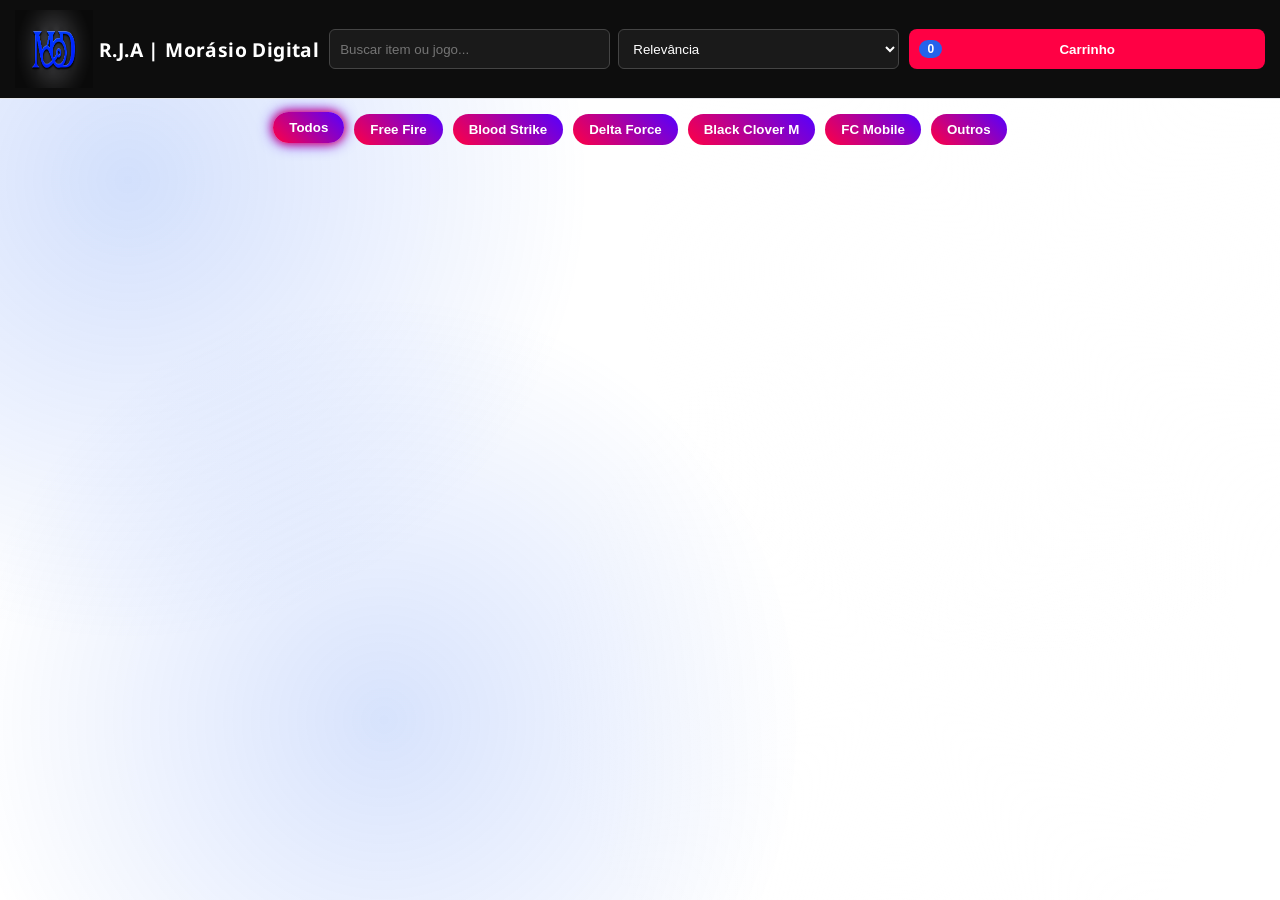
<file: index.html>
<!DOCTYPE html>
<html lang="pt">
<head>
  <meta charset="utf-8" />
  <meta name="viewport" content="width=device-width,initial-scale=1" />
  <title>R.J.A - Morásio Digital</title>
  <link rel="icon" type="image/png" href="logo.png" />
  <link rel="preconnect" href="https://fonts.googleapis.com">
  <link href="https://fonts.googleapis.com/css2?family=Noto+Sans:wght@400;600;700&display=swap" rel="stylesheet">
  <link rel="stylesheet" href="./styles.css" />
  <style>
    /* ===== Layout responsivo do cabeçalho ===== */
    .topbar {
      display: flex;
      flex-wrap: wrap;
      gap: 10px;
      align-items: center;
      justify-content: space-between;
      padding: 10px 15px;
      background: #0d0d0d;
      color: #fff;
    }
    .brand {
      font-size: 1.2rem;
      font-weight: 700;
      display: flex;
      align-items: center;
      gap: 6px;
    }
    .brand img {
      width: 78px;
      height: 78px;
    }
    .search-area {
      display: flex;
      flex-wrap: wrap;
      gap: 8px;
      flex: 1;
      min-width: 250px;
    }
    .search-area input,
    .search-area select {
      padding: 6px 10px;
      border: 1px solid #444;
      border-radius: 6px;
      background: #1a1a1a;
      color: #fff;
      flex: 1;
    }
    .cart-button {
      background: #ff0044;
      color: #fff;
      border: none;
      border-radius: 8px;
      padding: 8px 150px;
      cursor: pointer;
      font-weight: bold;
      transition: transform 0.3s;
    }
    .cart-button:hover {
      transform: scale(1.05);
    }

    /* ===== Filtros gamer ===== */
    .game-filter {
      display: flex;
      gap: 10px;
      flex-wrap: wrap;
      justify-content: center;
      margin: 15px auto;
    }
    .game-filter .pill {
      background: linear-gradient(45deg, #ff0044, #5500ff);
      border: none;
      border-radius: 25px;
      padding: 8px 16px;
      font-weight: 600;
      color: #fff;
      cursor: pointer;
      transition: transform 0.2s, box-shadow 0.2s;
    }
    .game-filter .pill:hover,
    .game-filter .pill.active {
      transform: translateY(-2px);
      box-shadow: 0 0 10px #ff0044, 0 0 15px #5500ff;
    }

    /* ===== Grid de produtos ===== */
    .grid {
      display: grid;
      grid-template-columns: repeat(auto-fill, minmax(180px, 1fr));
      gap: 15px;
      padding: 10px;
    }
    @media (max-width: 600px) {
      .grid {
        grid-template-columns: repeat(2, 1fr); /* 2 colunas no celular */
      }
    }

    /* ===== Card de produto ===== */
    .product-card {
      background: #111;
      border-radius: 12px;
      padding: 12px;
      text-align: center;
      color: #2c2c2c;
      transition: transform 0.2s, box-shadow 0.2s;
    }
    .product-card:hover {
      transform: translateY(-5px) scale(1.03);
      box-shadow: 0 0 12px #ff0044, 0 0 18px #5500ff;
    }
.card img.thumb {
  width: 100%;
  height: 190px;       /* controla a altura fixa */
  object-fit: cover;   /* mantém proporção e corta se necessário */
  object-position: center;
  display: block;
    }
    .product-card h4,
    .product-card p {
      margin: 5px 0;
    }
    .product-card button {
      margin-top: 8px;
      background: linear-gradient(45deg, #ff0044, #5500ff);
      border: none;
      border-radius: 8px;
      padding: 8px 12px;
      color: #fff;
      font-weight: bold;
      cursor: pointer;
      transition: transform 0.2s, box-shadow 0.2s;
    }
    .product-card button:hover {
      transform: scale(1.05);
      box-shadow: 0 0 8px #ff0044, 0 0 12px #5500ff;
    }
  </style>
</head>
<body>
  <!-- Header -->
  <header class="topbar">
    <div class="brand">
      <img src="logo.png" alt="Logo">
      <span class="brand-text">R.J.A | Morásio Digital</span>
    </div>
    <div class="search-area">
      <input id="searchInput" type="search" placeholder="Buscar item ou jogo..." aria-label="Buscar" />
      <select id="sortSelect" aria-label="Ordenar">
        <option value="relevance">Relevância</option>
        <option value="price-asc">Preço: menor → maior</option>
        <option value="price-desc">Preço: maior → menor</option>
        <option value="name-asc">Nome: A → Z</option>
      </select>
    </div>
    <button class="cart-button" id="openCartBtn" aria-label="Abrir carrinho">
      <span class="cart-count" id="cartCount">0</span>
      Carrinho
    </button>
  </header>


  <!-- Filtros por jogo -->
  <nav class="game-filter" id="gameFilter" aria-label="Filtrar por jogo">
    <button class="pill active" data-game="all">Todos</button>
    <button class="pill" data-game="Free Fire">Free Fire</button>
    <button class="pill" data-game="Blood Strike">Blood Strike</button>
    <button class="pill" data-game="Delta Force">Delta Force</button>
    <button class="pill" data-game="Black Clover M">Black Clover M</button>
    <button class="pill" data-game="FC Mobile">FC Mobile</button>
    <button class="pill" data-game="Outros">Outros</button>
  </nav>

  <!-- Grid de produtos -->
  <main class="container">
    <section id="productsGrid" class="grid" aria-live="polite"></section>
  </main>

  <!-- Carrinho lateral -->
  <aside class="cart-drawer" id="cartDrawer" aria-hidden="true" aria-label="Carrinho">
    <div class="cart-header">
      <h2>Seu Carrinho</h2>
      <button id="closeCartBtn" class="icon-btn" aria-label="Fechar carrinho">✕</button>
    </div>
    <div id="cartItems" class="cart-items"></div>
    <div class="cart-footer">
      <div class="row">
        <span>Subtotal</span>
        <strong id="cartSubtotal">AOA 0,00</strong>
      </div>
      <div class="row small">
        <span>Taxas</span>
        <span>Incluídas no preço</span>
      </div>
      <button id="checkoutBtn" class="primary">Finalizar compra</button>
    </div>
  </aside>
  <div id="overlay" class="overlay" hidden></div>

  <!-- Modal de checkout -->
  <dialog id="checkoutModal" class="modal">
    <form method="dialog" class="checkout-form" id="checkoutForm">
      <div class="modal-header">
        <h3>Finalizar compra</h3>
        <button class="icon-btn" id="closeCheckout" aria-label="Fechar">✕</button>
      </div>
      <div class="form-grid">
        <label>
          Nome completo
          <input name="nome" required autocomplete="name" />
        </label>
        <label>
          Email
          <input type="email" name="email" required autocomplete="email" />
        </label>
        <label>
          Telefone (WhatsApp)
          <input type="tel" name="telefone" required inputmode="tel" />
        </label>
        <label>
          ID do jogador
          <input name="idJogador" required />
        </label>
        <label>
          Nickname no jogo
          <input name="nickname" required />
        </label>
        <label>
          Código de Convite
          <input name="convite" required autocomplete="convite" />
        </label>
        <label>
          Método de pagamento
          <select name="pagamento" required>
            <option value="Pagamento Presencial">Pagamento Presencial</option>
            <option value="Express: 973929712">Express</option>
            <option value="Unitel Money: 973929712">Unitel Money</option>
            <option value="Entidade: 10116 |Referência: 930441438">Referência</option>
            <option value="BAI: 0040.0000.9841.5347.1016.4">Transferência Banco BAI</option>
            <option value="BFA: 0006.0000.6124.2719.3019.8">Transferência Banco BFA</option>
          </select>
        </label>
      </div>
      <div class="summary" id="checkoutSummary"></div>
      <div class="actions">
        <button type="button" class="ghost" id="cancelCheckout">Cancelar</button>
        <button type="submit" class="primary">Confirmar pedido</button>
      </div>
    </form>
  </dialog>

  <!-- Import map + App -->
  <script type="importmap">
  {
    "imports": {
      "nanoid": "https://esm.sh/nanoid@5.0.7/non-secure"
    }
  }
  </script>
  <script type="module" src="./app.js"></script>
</body>
</html>
</file>
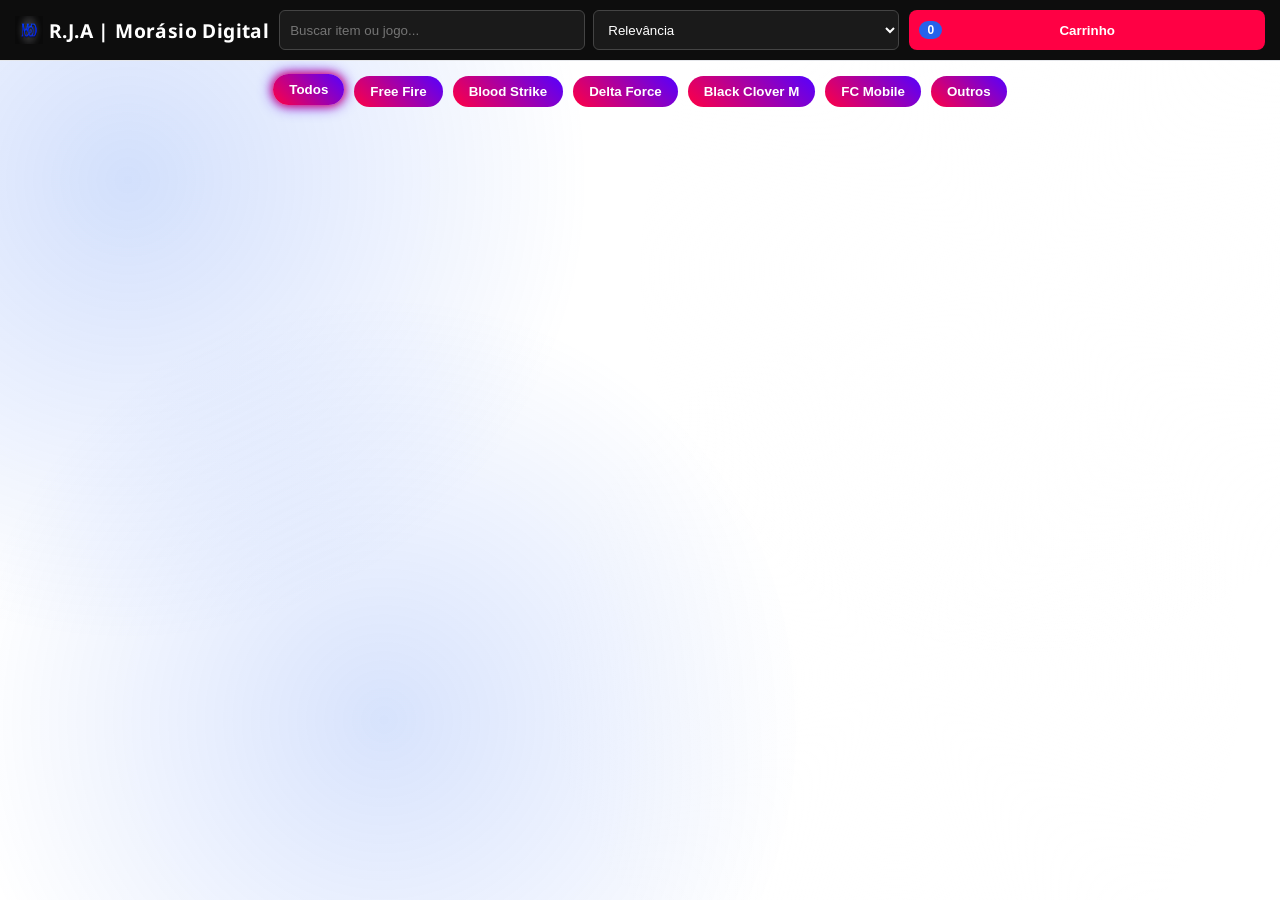
<file: teste.html>
<!DOCTYPE html>
<html lang="pt">
<head>
  <meta charset="utf-8" />
  <meta name="viewport" content="width=device-width,initial-scale=1" />
  <title>R.J.A - Morásio Digital</title>
  <link rel="icon" type="image/png" href="logo.png" />
  <link rel="preconnect" href="https://fonts.googleapis.com">
  <link href="https://fonts.googleapis.com/css2?family=Noto+Sans:wght@400;600;700&display=swap" rel="stylesheet">
  <link rel="stylesheet" href="./styles.css" />
  <style>
    /* ===== Layout responsivo do cabeçalho ===== */
    .topbar {
      display: flex;
      flex-wrap: wrap;
      gap: 10px;
      align-items: center;
      justify-content: space-between;
      padding: 10px 15px;
      background: #0d0d0d;
      color: #fff;
    }
    .brand {
      font-size: 1.2rem;
      font-weight: 700;
      display: flex;
      align-items: center;
      gap: 6px;
    }
    .brand img {
      width: 28px;
      height: 28px;
    }
    .search-area {
      display: flex;
      flex-wrap: wrap;
      gap: 8px;
      flex: 1;
      min-width: 250px;
    }
    .search-area input,
    .search-area select {
      padding: 6px 10px;
      border: 1px solid #444;
      border-radius: 6px;
      background: #1a1a1a;
      color: #fff;
      flex: 1;
    }
    .cart-button {
      background: #ff0044;
      color: #fff;
      border: none;
      border-radius: 8px;
      padding: 8px 150px;
      cursor: pointer;
      font-weight: bold;
      transition: transform 0.3s;
    }
    .cart-button:hover {
      transform: scale(1.05);
    }

    /* ===== Filtros gamer ===== */
    .game-filter {
      display: flex;
      gap: 10px;
      flex-wrap: wrap;
      justify-content: center;
      margin: 15px auto;
    }
    .game-filter .pill {
      background: linear-gradient(45deg, #ff0044, #5500ff);
      border: none;
      border-radius: 25px;
      padding: 8px 16px;
      font-weight: 600;
      color: #fff;
      cursor: pointer;
      transition: transform 0.2s, box-shadow 0.2s;
    }
    .game-filter .pill:hover,
    .game-filter .pill.active {
      transform: translateY(-2px);
      box-shadow: 0 0 10px #ff0044, 0 0 15px #5500ff;
    }

    /* ===== Grid de produtos ===== */
    .grid {
      display: grid;
      grid-template-columns: repeat(auto-fill, minmax(180px, 1fr));
      gap: 15px;
      padding: 10px;
    }
    @media (max-width: 600px) {
      .grid {
        grid-template-columns: repeat(2, 1fr); /* 2 colunas no celular */
      }
    }

    /* Novo estilo de botão amarelo flutuante nos cards */
.product-card {
  position: relative;
  overflow: hidden;
}

.product-card button {
  width: 42px;
  height: 42px;
  border-radius: 50%;
  background: #FFC700;
  border: none;
  display: flex;
  align-items: center;
  justify-content: center;
  font-size: 20px;
  font-weight: bold;
  cursor: pointer;
  position: absolute;
  right: 12px;
  bottom: 12px;
  transition: transform 0.2s ease-in-out;
}

.product-card button:hover {
  transform: scale(1.1);
}
    }
.card img.thumb {
  width: 100%;
  height: 190px;       /* controla a altura fixa */
  object-fit: cover;   /* mantém proporção e corta se necessário */
  object-position: center;
  display: block;
    }
    .product-card h4,
    .product-card p {
      margin: 5px 0;
    }
    .product-card button {
      margin-top: 8px;
      background: linear-gradient(45deg, #ff0044, #5500ff);
      border: none;
      border-radius: 8px;
      padding: 8px 12px;
      color: #fff;
      font-weight: bold;
      cursor: pointer;
      transition: transform 0.2s, box-shadow 0.2s;
    }
    .product-card button:hover {
      transform: scale(1.05);
      box-shadow: 0 0 8px #ff0044, 0 0 12px #5500ff;
    }
  </style>
</head>
<body>
  <!-- Header -->
  <header class="topbar">
    <div class="brand">
      <img src="logo.png" alt="Logo">
      <span class="brand-text">R.J.A | Morásio Digital</span>
    </div>
    <div class="search-area">
      <input id="searchInput" type="search" placeholder="Buscar item ou jogo..." aria-label="Buscar" />
      <select id="sortSelect" aria-label="Ordenar">
        <option value="relevance">Relevância</option>
        <option value="price-asc">Preço: menor → maior</option>
        <option value="price-desc">Preço: maior → menor</option>
        <option value="name-asc">Nome: A → Z</option>
      </select>
    </div>
    <button class="cart-button" id="openCartBtn" aria-label="Abrir carrinho">
      <span class="cart-count" id="cartCount">0</span>
      Carrinho
    </button>
  </header>


  <!-- Filtros por jogo -->
  <nav class="game-filter" id="gameFilter" aria-label="Filtrar por jogo">
    <button class="pill active" data-game="all">Todos</button>
    <button class="pill" data-game="Free Fire">Free Fire</button>
    <button class="pill" data-game="Blood Strike">Blood Strike</button>
    <button class="pill" data-game="Delta Force">Delta Force</button>
    <button class="pill" data-game="Black Clover M">Black Clover M</button>
    <button class="pill" data-game="FC Mobile">FC Mobile</button>
    <button class="pill" data-game="Outros">Outros</button>
  </nav>

  <!-- Grid de produtos -->
  <main class="container">
    <section id="productsGrid" class="grid" aria-live="polite"></section>
  </main>

  <!-- Carrinho lateral -->
  <aside class="cart-drawer" id="cartDrawer" aria-hidden="true" aria-label="Carrinho">
    <div class="cart-header">
      <h2>Seu Carrinho</h2>
      <button id="closeCartBtn" class="icon-btn" aria-label="Fechar carrinho">✕</button>
    </div>
    <div id="cartItems" class="cart-items"></div>
    <div class="cart-footer">
      <div class="row">
        <span>Subtotal</span>
        <strong id="cartSubtotal">AOA 0,00</strong>
      </div>
      <div class="row small">
        <span>Taxas</span>
        <span>Incluídas no preço</span>
      </div>
      <button id="checkoutBtn" class="primary">Finalizar compra</button>
    </div>
  </aside>
  <div id="overlay" class="overlay" hidden></div>

  <!-- Modal de checkout -->
  <dialog id="checkoutModal" class="modal">
    <form method="dialog" class="checkout-form" id="checkoutForm">
      <div class="modal-header">
        <h3>Finalizar compra</h3>
        <button class="icon-btn" id="closeCheckout" aria-label="Fechar">✕</button>
      </div>
      <div class="form-grid">
        <label>
          Nome completo
          <input name="nome" required autocomplete="name" />
        </label>
        <label>
          Email
          <input type="email" name="email" required autocomplete="email" />
        </label>
        <label>
          Telefone (WhatsApp)
          <input type="tel" name="telefone" required inputmode="tel" />
        </label>
        <label>
          ID do jogador
          <input name="idJogador" required />
        </label>
        <label>
          Nickname no jogo
          <input name="nickname" required />
        </label>
        <label>
          Código de Convite
          <input name="convite" required autocomplete="convite" />
        </label>
        <label>
          Método de pagamento
          <select name="pagamento" required>
            <option value="Pagamento Presencial">Pagamento Presencial</option>
            <option value="Express: 973929712">Express</option>
            <option value="Unitel Money: 973929712">Unitel Money</option>
            <option value="Entidade: 10116 |Referência: 930441438">Referência</option>
            <option value="BAI: 0040.0000.9841.5347.1016.4">Transferência Banco BAI</option>
            <option value="BFA: 0006.0000.6124.2719.3019.8">Transferência Banco BFA</option>
          </select>
        </label>
      </div>
      <div class="summary" id="checkoutSummary"></div>
      <div class="actions">
        <button type="button" class="ghost" id="cancelCheckout">Cancelar</button>
        <button type="submit" class="primary">Confirmar pedido</button>
      </div>
    </form>
  </dialog>

  <!-- Import map + App -->
  <script type="importmap">
  {
    "imports": {
      "nanoid": "https://esm.sh/nanoid@5.0.7/non-secure"
    }
  }
  </script>
  <script type="module" src="./app.js"></script>
</body>
</html>
</file>
<file: styles.css>
:root {
  --bg: #ffffff;
  --text: #111111;
  --muted: #6b7280;
  --line: #e5e7eb;
  --accent: #2563eb;
  --radius: 12px;
  --shadow: 0 6px 24px rgba(0,0,0,0.08);
}

* { box-sizing: border-box; }
html, body { height: 100%; }
body {
  margin: 0;
  font-family: "Noto Sans", system-ui, -apple-system, Segoe UI, Roboto, Arial, sans-serif;
  background: var(--bg);
  color: var(--text);
  position: relative;
}

/* Topbar */
.topbar {
  position: sticky; top: 0; z-index: 20;
  display: grid; grid-template-columns: 1fr auto auto; gap: 16px;
  align-items: center;
  padding: 16px 20px; border-bottom: 1px solid var(--line);
  background: rgba(255,255,255,0.9); backdrop-filter: saturate(1.2) blur(6px);
}
.brand { display: inline-flex; align-items: center; gap: 10px; font-weight: 700; }
.logo-dot { width: 14px; height: 14px; border-radius: 50%; background: var(--accent); box-shadow: 0 0 0 4px #1111; }
.brand-text { letter-spacing: 0.4px; }

.search-area { display: grid; grid-template-columns: 1fr 220px; gap: 12px; }
.search-area input, .search-area select {
  height: 40px; padding: 0 12px; border: 1px solid var(--line); border-radius: 10px; background: #fff;
}
.cart-button {
  height: 40px; padding: 0 12px 0 44px; border: 1px solid var(--line); border-radius: 10px; background: #fff; cursor: pointer;
  position: relative; transition: transform .08s ease;
}
.cart-button:active { transform: scale(0.98); }
.cart-count {
  position: absolute; left: 10px; top: 50%; transform: translateY(-50%);
  background: var(--accent); color: #fff; font-size: 12px; padding: 2px 8px; border-radius: 999px;
}

/* Filters */
.game-filter .pill {
  background: linear-gradient(45deg, #ff0044, #5500ff);
  border: none;
  border-radius: 25px;
  padding: 8px 16px;
  font-weight: 600;
  color: #fff;
  cursor: pointer;
  transition: transform 0.2s, box-shadow 0.2s;
}
.game-filter .pill:hover,
.game-filter .pill.active {
  transform: translateY(-2px);
  box-shadow: 0 0 10px #ff0044, 0 0 15px #5500ff;
}

/* Layout */
.container { max-width: 1200px; margin: 0 auto; padding: 20px; }
.grid {
  display: grid; gap: 16px;
  grid-template-columns: repeat(auto-fill, minmax(220px, 1fr));
}

/* Product card */
.card {
  border: 1px solid var(--line);
  border-radius: var(--radius);
  overflow: hidden;
  background: #fff;
  box-shadow: var(--shadow);

  display: flex;
  flex-direction: column;
  justify-content: flex-start;
  align-items: center;
  text-align: center;

  transition: transform .12s ease;
}
.card:hover { transform: translateY(-2px); }

.thumb {
  width: 100%;
  height: 180px;
  object-fit: contain;
  background: #f6f6f6;
  display: block;
}

.card-body {
  flex: 1;
  display: flex;
  flex-direction: column;
  justify-content: center;
  align-items: center;
  gap: 8px;
  padding: 12px;
}

.game {
  color: var(--muted);
  font-size: 12px;
  text-transform: uppercase;
  letter-spacing: .06em;
}
.title { font-weight: 700; line-height: 1.2; }
.price { font-weight: 600; }

.add-btn {
  height: 36px;
  border-radius: 10px;
  border: 1px solid var(--accent);
  background: var(--accent);
  color: #fff;
  cursor: pointer;
  padding: 0 16px;
  margin-top: 10px;
}

/* Cart drawer */
.cart-drawer {
  position: fixed; top: 0; right: -420px; width: 380px; max-width: 90vw; height: 100%;
  background: #fff; border-left: 1px solid var(--line); box-shadow: -6px 0 24px rgba(0,0,0,0.08);
  display: grid; grid-template-rows: auto 1fr auto; transition: right .18s ease;
  z-index: 40;
}
.cart-drawer.open { right: 0; }
.cart-header { display: flex; justify-content: space-between; align-items: center; padding: 16px; border-bottom: 1px solid var(--line); }
.icon-btn { background: transparent; border: 1px solid var(--line); border-radius: 10px; height: 36px; padding: 0 10px; cursor: pointer; }
.cart-items { padding: 12px; overflow: auto; display: grid; gap: 12px; }
.cart-item { display: grid; grid-template-columns: 56px 1fr auto; gap: 10px; align-items: center; }
.cart-item img { width: 56px; height: 56px; object-fit: cover; border-radius: 8px; border: 1px solid var(--line); }
.cart-item .name { font-weight: 600; }
.cart-item .meta { color: var(--muted); font-size: 12px; }
.qty {
  display: inline-flex; align-items: center; border: 1px solid var(--line); border-radius: 8px; overflow: hidden;
}
.qty button { width: 28px; height: 28px; border: 0; background: #f7f7f7; cursor: pointer; }
.qty span { width: 34px; text-align: center; }
.cart-footer { border-top: 1px solid var(--line); padding: 12px; display: grid; gap: 8px; }
.cart-footer .row { display: flex; justify-content: space-between; align-items: center; }
.cart-footer .small { color: var(--muted); font-size: 12px; }
.primary { height: 40px; background: var(--accent); color: #fff; border: 1px solid var(--accent); border-radius: 10px; cursor: pointer; }
.ghost { height: 40px; background: #fff; color: #111; border: 1px solid var(--line); border-radius: 10px; cursor: pointer; }

/* Overlay */
.overlay {
  position: fixed; inset: 0; background: rgba(0,0,0,0.28); z-index: 30;
  opacity: 0; transition: opacity .18s ease;
}
.overlay.show { opacity: 1; }

/* Modal */
.modal { border: 0; border-radius: 14px; padding: 0; width: min(720px, 92vw); }
.checkout-form { padding: 16px; display: grid; gap: 14px; }
.modal-header { display: flex; justify-content: space-between; align-items: center; }
.form-grid { display: grid; grid-template-columns: 1fr 1fr; gap: 12px; }
.form-grid label { display: grid; gap: 6px; }
.form-grid input, .form-grid select {
  height: 40px; border: 1px solid var(--line); border-radius: 10px; padding: 0 10px;
}
.summary { border-top: 1px solid var(--line); padding-top: 12px; color: var(--muted); font-size: 14px; }
.actions { display: flex; justify-content: end; gap: 8px; }

/* Responsive */
@media (max-width: 820px) {
  .search-area { grid-template-columns: 1fr; }
  .form-grid { grid-template-columns: 1fr; }
}

/* Force two columns on small screens (mobile) */
@media (max-width: 520px) {
  html, body { overflow-x: hidden; }
  .container { padding-left: 12px; padding-right: 12px; }
  .grid { grid-template-columns: repeat(2, 1fr) !important; gap: 12px; }
  .card .thumb { height: 140px; }
  .topbar { padding-left: 12px; padding-right: 12px; }
  .search-area input, .search-area select, .cart-button { height: 36px; }
}

body::before {
  content: "";
  position: fixed; inset: 0; z-index: -1;
  background:
    radial-gradient(60vmax 60vmax at 10% 20%, rgba(37,99,235,0.20), transparent 60%),
    radial-gradient(50vmax 50vmax at 80% 30%, rgba(255,255,255,0.9), transparent 60%),
    radial-gradient(55vmax 55vmax at 30% 80%, rgba(37,99,235,0.18), transparent 60%),
    radial-gradient(45vmax 45vmax at 70% 75%, rgba(255,255,255,0.85), transparent 60%);
  filter: saturate(1.05) blur(0.2px);
  animation: bg-drift 22s ease-in-out infinite alternate;
}
@keyframes bg-drift {
  0% { background-position: 0% 0%, 0% 0%, 0% 0%, 0% 0%; }
  100% { background-position: 10% 5%, -8% 6%, 6% -8%, -6% -10%; }
}
</file>
